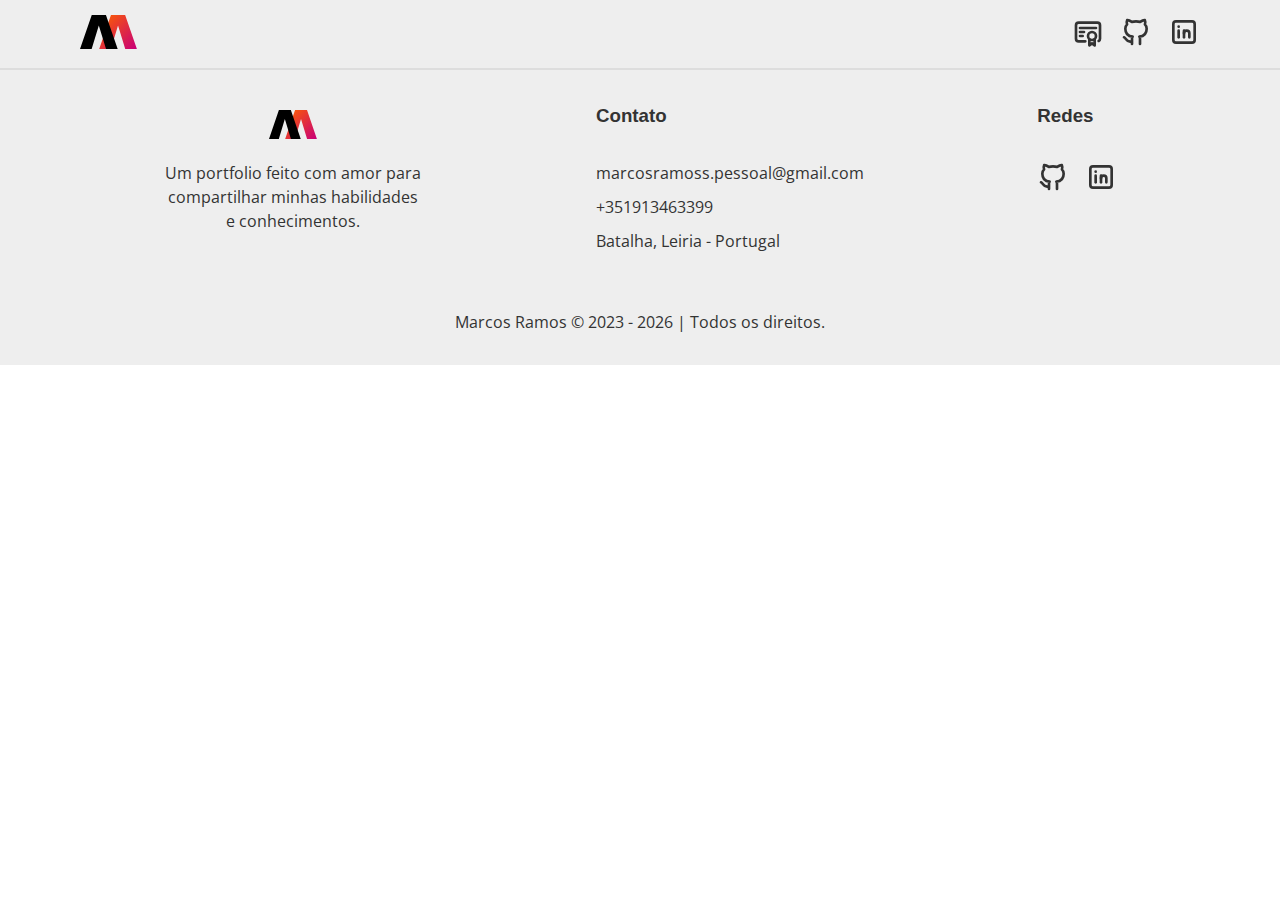
<file: index.html>
<!doctype html>
<html lang="pt-br">
  <head>
    <meta charset="UTF-8" />
    <meta name="viewport" content="width=device-width, initial-scale=1.0" />
    <meta name="description" content="">
    <link rel="icon" type="image/svg+xml" href="/favicon.svg" />
    <link rel="preconnect" href="https://fonts.googleapis.com">
    <link rel="preconnect" href="https://fonts.gstatic.com" crossorigin>
    <link rel="preconnect" href="https://fonts.googleapis.com">
    <link rel="preconnect" href="https://fonts.gstatic.com" crossorigin>
    <link
      href="https://fonts.googleapis.com/css2?family=Noto+Serif:wght@400;600&family=Open+Sans:ital,wght@0,300..800;1,300..800&family=Poppins:wght@400;600;700&display=swap"
      rel="stylesheet">

    <link rel="preconnect" href="https://fonts.googleapis.com">
    <link rel="preconnect" href="https://fonts.gstatic.com" crossorigin>
    <link
      href="https://fonts.googleapis.com/css2?family=Noto+Serif:wght@400;600&family=Open+Sans:ital,wght@0,300..800;1,300..800&family=Poppins:ital,wght@0,400;1,600&display=swap"
      rel="stylesheet">

    <title>Marcos Ramos </title>
    <script type="module" crossorigin src="/assets/index-D1hyRHlF.js"></script>
    <link rel="stylesheet" crossorigin href="/assets/index-CndPgojH.css">
  </head>
  <body>
    <div id="root"></div>
  </body>
</html>
</file>
<file: assets/index-CndPgojH.css>
:root{--font-corpo: "Open Sans";--font-titulo: "Poppins" }.fontCorpo{font-family:var(--font-corpo);line-height:1.8}.fontTitulo{font-family:var(--font-titulo);font-size:3rem;margin:0}*{box-sizing:border-box;list-style:none;text-decoration:none;color:#333}.container{box-sizing:border-box;max-width:1160px;margin:0 auto;padding:0 20px}html{scroll-behavior:smooth}body{font-family:Arial,Helvetica,sans-serif;margin:0;padding:0}._headerBg_1i501_1{background:#eee;position:sticky;top:0;z-index:1;border-bottom:1px solid #ddd}._nav_1i501_15{display:flex;align-items:center;margin:0 auto;justify-content:space-between}._nav_1i501_15 ul{display:flex;gap:1rem;padding-left:0}._footerBg_1h11v_1{background:#eee;border-top:1px solid #ddd}._footer_1h11v_1{display:flex;align-items:center start;justify-content:space-around;background:#eee;padding:1rem}._itemSlogan_1h11v_25{display:flex;flex-direction:column;align-items:center;max-width:260px;text-align:center;padding-top:24px}._itemSlogan_1h11v_25 img{width:3rem;margin-bottom:6.5px}._itemSlogan_1h11v_25 p,._item_1h11v_25 li{font-family:Open Sans;line-height:1.5;font-size:1rem}._item_1h11v_25{display:flex;flex-direction:column;align-items:start}._item_1h11v_25 ul{padding:0}._item_1h11v_25 li{margin-bottom:10px}._item_1h11v_25 a:hover{color:#888;transform:translate(30px)}._copy_1h11v_93{font-family:Open Sans;text-align:center;padding-bottom:1rem}._redes_1h11v_103{display:flex;gap:1rem}@media (max-width: 800px){._footer_1h11v_1{flex-direction:column;align-items:center;gap:3rem}._item_1h11v_25{display:flex;flex-direction:column;align-items:center;text-align:center}}._intro_ssnh1_1{display:flex;align-items:center;justify-content:space-between;gap:40px}._intro_ssnh1_1,._introContent_ssnh1_15{transform:translate(-60px);opacity:0;animation:_animeLeft_ssnh1_1 .5s forwards}@keyframes _animeLeft_ssnh1_1{to{transform:translate(0);opacity:initial}}._intro_ssnh1_1 h1{font-family:Poppins;font-size:3.75rem;font-weight:700;line-height:1.2;width:590px}._conteudo_ssnh1_55{max-width:500px}._conteudo_ssnh1_55 p{font-family:Open Sans;font-size:1rem;line-height:1.8;margin-bottom:60px}._card_ssnh1_77 h2{text-align:center}._card_ssnh1_77 p{text-align:center;line-height:1.8}._introContent_ssnh1_15{display:flex;align-items:end;justify-content:space-between;margin-bottom:100px;background:linear-gradient(to right,#ffd4c7,#ffd4c700 150%);border-radius:4px;padding:3rem 1rem;margin-top:1rem}._introContent_ssnh1_15 h1{height:110px}._introContent_ssnh1_15 p{font-family:Open Sans;line-height:1.8;width:360px}._introReacoes_ssnh1_163{background:#000}@media (max-width: 1100px){._intro_ssnh1_1{flex-direction:column}._intro_ssnh1_1 h1{font-size:2.5rem;width:auto}._intro_ssnh1_1 h1,p{text-align:center;margin-bottom:0}._conteudo_ssnh1_55{max-width:100%}._intro_ssnh1_1 button{display:block;margin:0 auto 32px}._introContent_ssnh1_15{flex-direction:column;align-items:center;margin-bottom:100px;gap:2rem}._introContent_ssnh1_15 h1{height:0;margin-bottom:1rem}._introContent_ssnh1_15 p{width:100%;margin-top:0}}@media (max-width: 600px){._introContent_ssnh1_15{gap:1.5rem;align-items:start}._introContent_ssnh1_15 h1{margin-bottom:3rem}._introContent_ssnh1_15 p{text-align:start}._intro_ssnh1_1 h1{text-align:start;font-size:2rem}._conteudo_ssnh1_55 p{text-align:start}._intro_ssnh1_1 button{margin:0;margin-bottom:2rem}._card_ssnh1_77 p,._card_ssnh1_77 h2{text-align:start}}._btn_1sx06_1{padding:1rem 2rem;background:linear-gradient(to right bottom,#e5856e,#e03593);color:#fff;border:none;border-radius:4px;font-size:1rem;cursor:pointer;transition:.3s}._btn_1sx06_1:hover{box-shadow:0 0 0 4px #e5856e}._habilidades_sv3dv_1{display:flex;gap:2.5rem;margin-bottom:100px;justify-content:space-between}._habilidadesTitulo_sv3dv_13,._habilidades_sv3dv_1{transform:translate(60px);opacity:0;animation:_animeRight_sv3dv_1 .5s forwards}@keyframes _animeRight_sv3dv_1{to{transform:translate(0);opacity:initial}}._titulo_sv3dv_39{margin-bottom:3rem}._gridItems_sv3dv_47{display:grid;grid-template-columns:repeat(2,2fr);gap:2rem;max-width:680px}._gridItems_sv3dv_47 p{color:#999}._infoCard_sv3dv_65{display:flex;flex-direction:column;align-items:center;background:linear-gradient(to right,#ffc8e6,#f8f8f800 150%);border-radius:4px;padding:2rem;text-align:center}._infoCard_sv3dv_65 h3{font-size:2rem;margin-bottom:4rem}._infoCard_sv3dv_65 p{margin-bottom:2rem;max-width:380px}._infoCard_sv3dv_65 button{place-self:center;margin-top:2rem}@media (max-width: 1200px){._habilidades_sv3dv_1{flex-direction:column;align-items:start;justify-content:center}._gridItems_sv3dv_47{max-width:100%}._gridItems_sv3dv_47 p{text-align:start}._infoCard_sv3dv_65{padding:2rem;width:100%}}@media (max-width: 600px){._gridItems_sv3dv_47{grid-template-columns:1fr}._infoCard_sv3dv_65{padding:3rem}._titulo_sv3dv_39{font-size:2rem}._infoCard_sv3dv_65 h3{font-size:1.5rem}}._formacao_pcilx_1{display:grid;grid-template-columns:repeat(2,1fr);gap:5rem;margin-bottom:100px}._titulo_pcilx_13{margin-bottom:3rem}._formacao_pcilx_1 h2{margin-bottom:2rem}._cardsContainer_pcilx_25{display:grid;grid-template-columns:repeat(2,1fr);gap:40px;max-width:580px}._item_pcilx_37 h3{margin-bottom:10px}._item_pcilx_37 p{margin:0;color:#999}._item_pcilx_37{background:#efefef;display:flex;flex-direction:column;align-items:center;justify-content:center;padding:1rem;text-align:center}._iconBg_pcilx_69{display:flex;align-items:center;justify-content:center;padding:1rem;background:#fff;border-radius:100%;height:80px;width:80px}._descricao_pcilx_89{display:flex;flex-direction:column;align-items:start;padding:0}._descricao_pcilx_89 h2{margin-bottom:0;position:relative}._titulo_pcilx_13 h2{margin:0}._descricao_pcilx_89 p{margin-bottom:4rem;color:#999}._descricaoItem_pcilx_129{transition:.3s;cursor:pointer}._descricao_pcilx_89:hover>:not(:hover){opacity:.2}._animarFormacao_pcilx_145{transform:translate(-60px);animation:_animeLeft_pcilx_1 .5s forwards;opacity:0}@keyframes _animeLeft_pcilx_1{to{transform:translate(0);opacity:initial}}@media (max-width: 1200px){._formacao_pcilx_1{grid-template-columns:1fr;align-items:center;justify-content:center;gap:2rem}._cardsContainer_pcilx_25{justify-content:center;max-width:100%}._descricao_pcilx_89{padding:0 3rem}._descricao_pcilx_89 p{text-align:start}}@media (max-width: 600px){._cardsContainer_pcilx_25{grid-template-columns:1fr}._titulo_pcilx_13{font-size:2rem}}._experiencia_249rd_1{margin-bottom:100px}._experiencia_249rd_1 h1{margin-bottom:3rem}._projetos_249rd_13{display:grid;grid-template-columns:1fr 24% 24%;gap:40px}._essencial_249rd_23{background:linear-gradient(to bottom,#47da4460,#eee);padding:40px;border-radius:4px;overflow:hidden;position:relative;height:600px}._essencial_249rd_23 h2{max-width:370px;font-family:Poppins;font-weight:700}._printew_249rd_55{position:absolute;right:40px;bottom:-320px;transition:.5s;cursor:pointer}._essencial_249rd_23:hover ._printew_249rd_55{bottom:-290px}._rbb_249rd_77{position:relative;overflow:hidden;padding:30px;display:flex;flex-direction:column;justify-content:end;transition:.5s}._rbb_249rd_77 img{transform:rotate(-45deg);position:absolute;border:1px solid black;border-radius:10px;right:-110px;top:10px;transition:1s}._rbb_249rd_77 h2{font-family:Poppins;margin-bottom:0}._rbb_249rd_77 p{font-family:Open sans;font-weight:700;color:#aaa}._rbb_249rd_77:hover{background:#222}._rbb_249rd_77:hover ._rbbh2_249rd_137{color:#fff}._snj_249rd_143{padding:30px;overflow:hidden;position:relative;transition:.5s}._snj_249rd_143 h2{font-family:Poppins;margin-bottom:0}._snj_249rd_143 p{font-family:Open sans;font-weight:700;color:#aaa}._snj_249rd_143 img{position:absolute;border:1px solid black;border-radius:10px}._snj_249rd_143:hover{background:#222}._snj_249rd_143:hover ._snjh2_249rd_189{color:#fff}._rbb_249rd_77,._snj_249rd_143{background:#eee;border-radius:4px}._animarExperiencias_249rd_207{transform:translate(60px);opacity:0;animation:_animeRight_249rd_1 .5s forwards}@keyframes _animeRight_249rd_1{to{transform:translate(0);opacity:initial}}@media (max-width: 1200px){._projetos_249rd_13{grid-template-columns:1fr;grid-template-rows:1fr 30% 30%}._rbb_249rd_77 p,._snj_249rd_143 p{text-align:start;max-width:500px;margin-bottom:20px}}@media (max-width: 800px){._essencial_249rd_23 h2{max-width:300px}}@media (max-width: 600px){._projetos_249rd_13{gap:60px}._rbb_249rd_77,._snj_249rd_143{height:600px}._essencial_249rd_23{height:700px}}._certificados_nwtuv_1{margin-top:30px;margin-bottom:100px}._certificados_nwtuv_1 h1{margin-bottom:3rem}@media (max-width:600px){._certificados_nwtuv_1 h1{font-size:2rem}}._certificado_tmj5z_1{background:#eee;margin-bottom:1rem;padding:.5rem 1rem;display:flex;align-items:center;justify-content:space-between;border-radius:8px}._certificado_tmj5z_1 h2{font-family:Poppins}._buttons_tmj5z_25{display:flex;align-items:center;gap:1rem}._btnpt_tmj5z_35,._btnen_tmj5z_37,._btngn_tmj5z_39{display:inline-block;padding:1rem;border-radius:6px;transition:.2s}._btngn_tmj5z_39{background:#ccc;color:#000}._btnpt_tmj5z_35{background:#62c7fa;color:#002d44}._btnen_tmj5z_37{background:#47da44;color:#033a02}._btnpt_tmj5z_35:hover{box-shadow:0 0 0 4px #a0ddfc}._btnen_tmj5z_37:hover{box-shadow:0 0 0 4px #9cff9b}._btngn_tmj5z_39:hover{background:#ddd;box-shadow:0 0 0 3px #aaa}._certificado_tmj5z_1 img{height:32px;width:32px;border-radius:6px}._certificado_tmj5z_1{transform:translate(-60px);opacity:0;animation:_animeLeft_tmj5z_1 .5s forwards}._descricao_tmj5z_115{display:flex;align-items:center;gap:10px}@keyframes _animeLeft_tmj5z_1{to{opacity:initial;transform:translate(0)}}@media (max-width: 650px){._certificado_tmj5z_1{flex-direction:column;align-items:start}._certificado_tmj5z_1 h2{font-size:1.2rem}._buttons_tmj5z_25{margin-bottom:16px}}
</file>
